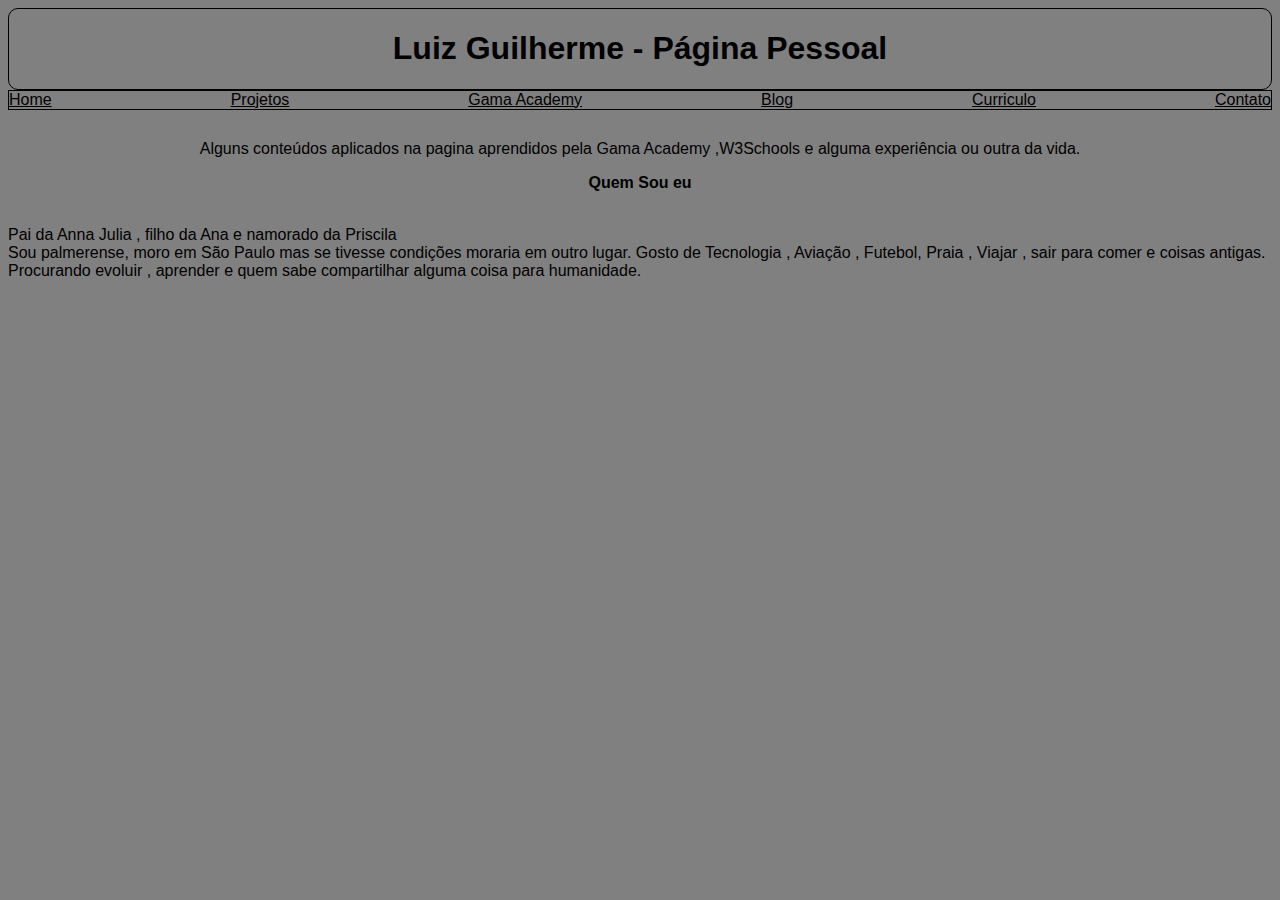
<file: Gama Academy/index.html>
<html>
    <head>
            <title>.:Luiz Guilherme - Pagina Pessoal</title>
            <link rel="stylesheet" href="estilo.css" />

    </head>
    <body>
        
        <div id="cabecalho">
        <h1>
           Luiz Guilherme - Página Pessoal 
        </h1>
        </div>

        <div id="navbar">
        <div> <a href="index.html">Home</a> </div>
        <div> <a href="projetos.html">Projetos</a> </div>
        <div> <a href="gamaAcademy.html">Gama Academy </a> </div>
        <div> <a href="blog.html">Blog</a> </div>
        <div> <a href="curriculo.html">Curriculo</a> </div>
        <div> <a href="contato.html">Contato</a> </div>

        </div>

        <p align="center"> Alguns conteúdos aplicados na pagina aprendidos pela Gama Academy 
            ,W3Schools e alguma experiência ou outra da vida. 
        </p>

        <p align="center" style="font-weight:bold">  Quem Sou eu  </p> <br>
        Pai da Anna Julia , filho da Ana e namorado da Priscila <br>
        Sou palmerense, moro em São Paulo mas se tivesse condições moraria em outro lugar. Gosto de Tecnologia , Aviação , Futebol, Praia , Viajar , sair para comer e coisas antigas. <br>
        Procurando evoluir , aprender e quem sabe compartilhar alguma coisa para humanidade.
        
        
    </body>

</html>
</file>
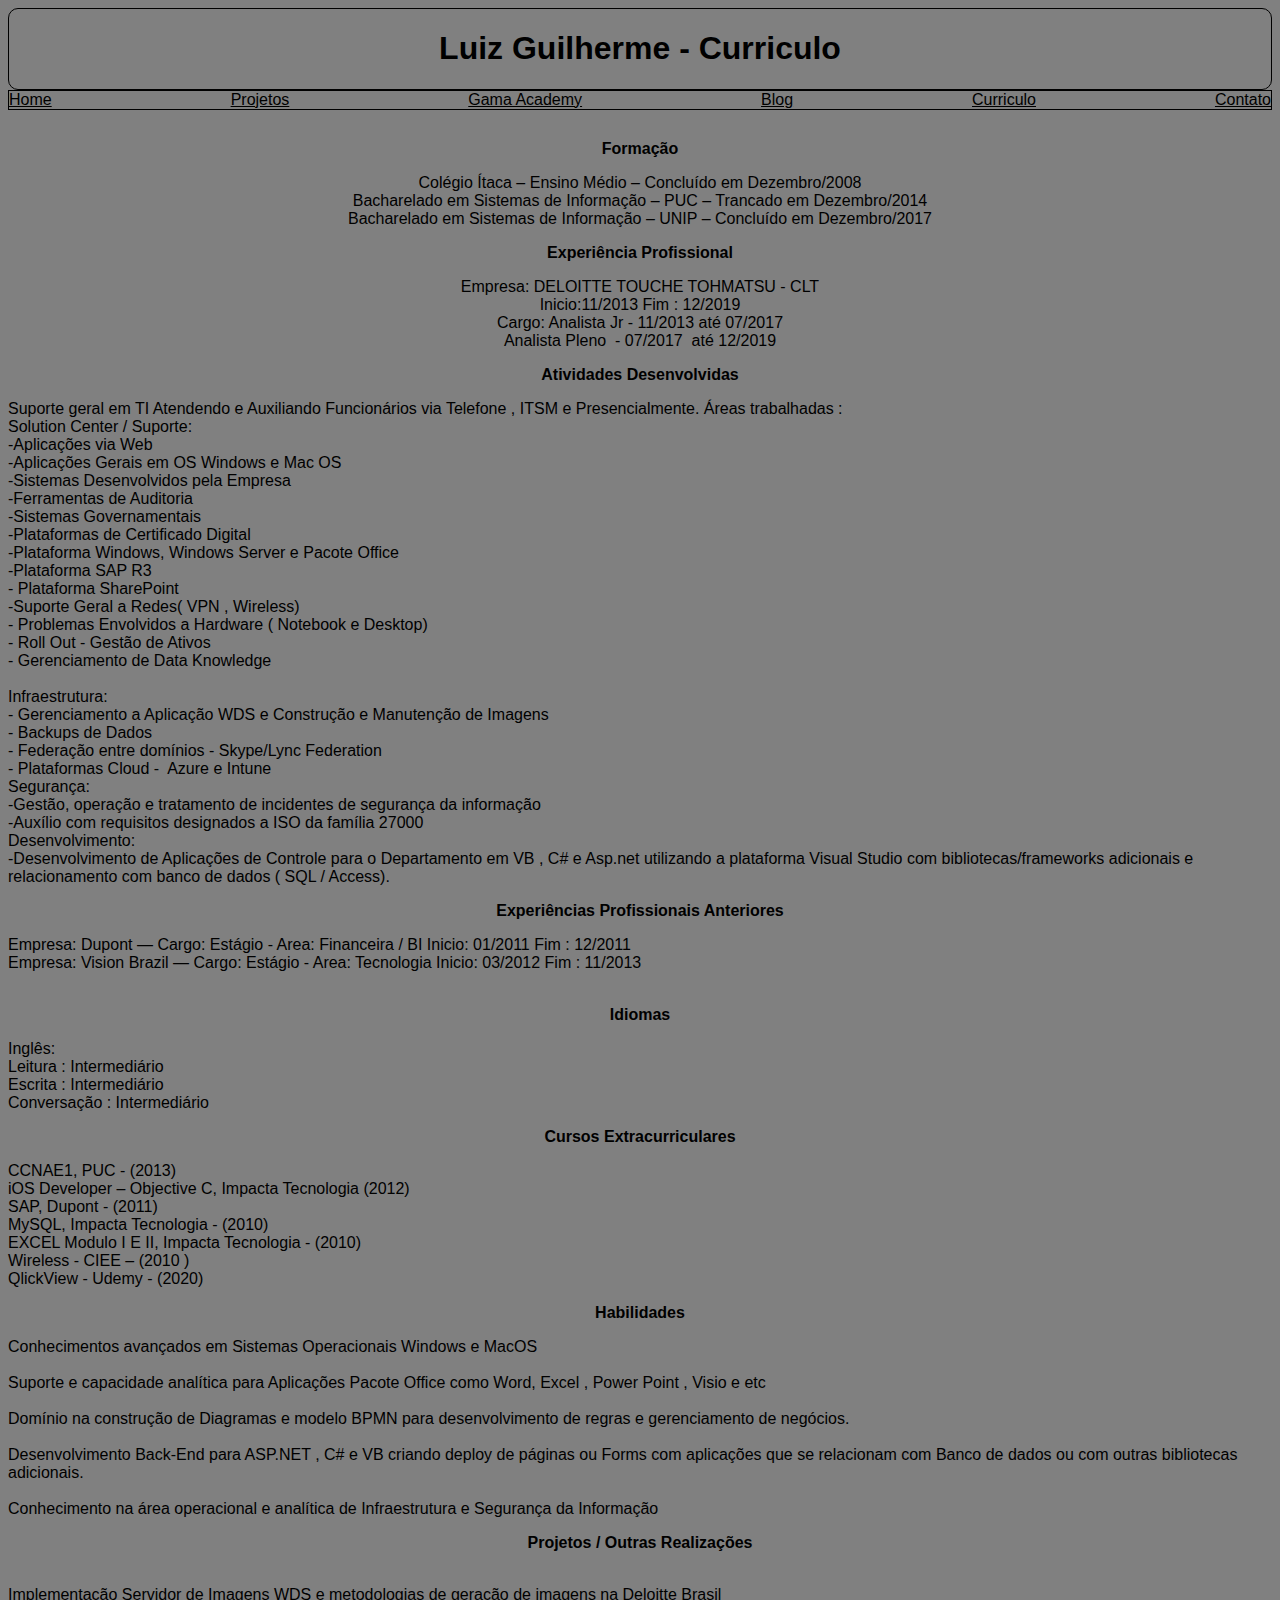
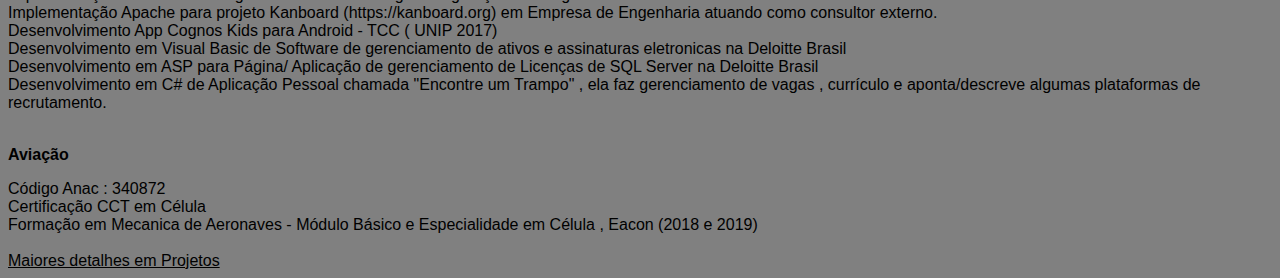
<file: Gama Academy/curriculo.html>
<html>
    <head>
            <title>.:Luiz Guilherme - Curriculo</title>
            <link rel="stylesheet" href="estilo.css" />

    </head>
    <body>
        
        <div id="cabecalho">
        <h1>
           Luiz Guilherme - Curriculo
        </h1>
        </div>

        <div id="navbar">
        <div> <a href="index.html">Home</a> </div>
        <div> <a href="projetos.html">Projetos</a> </div>
        <div> <a href="gamaAcademy.html">Gama Academy </a> </div>
        <div> <a href="blog.html">Blog</a> </div>
        <div> <a href="curriculo.html">Curriculo</a> </div>
        <div> <a href="contato.html">Contato</a> </div>

        </div>

        <div id="curriculo">
        
            <p align="center" style="font-weight:bold"> Formação </p> 

            <p align="center"  > 
            Colégio Ítaca – Ensino Médio – Concluído em Dezembro/2008 <br>
            Bacharelado em Sistemas de Informação – PUC – Trancado em Dezembro/2014 <br>
            Bacharelado em Sistemas de Informação – UNIP – Concluído em Dezembro/2017 <br>
            </p>

                <p align="center" style="font-weight:bold"> Experiência Profissional <br> </p>

                <p align="center">    
                Empresa: DELOITTE TOUCHE TOHMATSU - CLT <br>
                    Inicio:11/2013 Fim : 12/2019<br>
                    Cargo: Analista Jr - 11/2013 até 07/2017 <br>
                    Analista Pleno  - 07/2017  até 12/2019 <br> 
                </p>

                <p align="center" style="font-weight:bold">  Atividades Desenvolvidas <br> </p>

                <div id ="conteudo">

                    Suporte geral em TI Atendendo e Auxiliando Funcionários via Telefone , ITSM e Presencialmente. Áreas trabalhadas :<br>
                    Solution Center / Suporte:<br>
                    -Aplicações via Web<br>
                    -Aplicações Gerais em OS Windows e Mac OS<br>
                    -Sistemas Desenvolvidos pela Empresa<br>
                    -Ferramentas de Auditoria<br>
                    -Sistemas Governamentais<br>
                    -Plataformas de Certificado Digital<br>
                    -Plataforma Windows, Windows Server e Pacote Office<br>
                    -Plataforma SAP R3<br>
                    - Plataforma SharePoint<br>
                    -Suporte Geral a Redes( VPN , Wireless)<br>
                    - Problemas Envolvidos a Hardware ( Notebook e Desktop)<br>
                    - Roll Out - Gestão de Ativos<br>
                    - Gerenciamento de Data Knowledge<br>
                    <br>
    Infraestrutura:<br>
  - Gerenciamento a Aplicação WDS e Construção e Manutenção de Imagens<br>
  - Backups de Dados<br>
  - Federação entre domínios - Skype/Lync Federation<br>
  - Plataformas Cloud -  Azure e Intune 
  <br>
  Segurança:<br>
  -Gestão, operação e tratamento de incidentes de segurança da informação<br>
  -Auxílio com requisitos designados a ISO da família 27000<br>
  Desenvolvimento:<br>
  -Desenvolvimento de Aplicações de Controle para o Departamento em VB , C# e Asp.net utilizando a plataforma Visual Studio com bibliotecas/frameworks adicionais e relacionamento com banco de dados ( SQL / Access).
<br>
<p align="center" style="font-weight:bold">  Experiências Profissionais Anteriores <br> </p>
Empresa: Dupont — Cargo: Estágio - Area: Financeira / BI Inicio: 01/2011  Fim : 12/2011 <br>
Empresa: Vision Brazil — Cargo: Estágio - Area: Tecnologia Inicio: 03/2012  Fim : 11/2013 <br>
<br>
<p align="center" style="font-weight:bold">  Idiomas <br> </p>
Inglês: <br> 
Leitura : Intermediário <br> 
Escrita : Intermediário  <br>
Conversação : Intermediário  <br>
<p align="center" style="font-weight:bold"> Cursos Extracurriculares<br> </p>
CCNAE1, PUC - (2013) <br> 
iOS Developer – Objective C, Impacta Tecnologia (2012) <br> 
SAP, Dupont - (2011)  <br>
MySQL, Impacta Tecnologia - (2010) <br> 
EXCEL Modulo I E II, Impacta Tecnologia - (2010) <br> 
Wireless - CIEE – (2010 ) <br> 
QlickView - Udemy - (2020) <br>
<p align="center" style="font-weight:bold"> Habilidades<br> </p>
Conhecimentos avançados em Sistemas Operacionais Windows e MacOS   <br>
<br>
Suporte e capacidade analítica para Aplicações Pacote Office como Word, Excel , Power Point , Visio  e etc <br>
<br>
Domínio na construção de Diagramas e modelo BPMN para desenvolvimento de regras e gerenciamento de negócios. <br>
<br>
Desenvolvimento Back-End para ASP.NET , C# e VB criando deploy de páginas ou Forms com aplicações que se relacionam com Banco de dados ou com outras bibliotecas adicionais. <br>
<br>
Conhecimento na área operacional e analítica de Infraestrutura e Segurança da Informação<br>

<p align="center" style="font-weight:bold"> Projetos / Outras Realizações <br> </p>
<br>
Implementação Servidor de Imagens WDS e metodologias de geração de imagens na Deloitte Brasil <br>
Implementação Apache para projeto Kanboard (https://kanboard.org) em Empresa de Engenharia atuando como consultor externo. <br>
Desenvolvimento App Cognos Kids para Android - TCC ( UNIP 2017) <br>
Desenvolvimento em Visual Basic de Software de gerenciamento de ativos e assinaturas eletronicas na Deloitte Brasil <br>
Desenvolvimento em ASP para Página/ Aplicação de gerenciamento de Licenças de SQL Server na Deloitte Brasil <br>
Desenvolvimento em C# de Aplicação Pessoal chamada "Encontre um Trampo" , ela faz gerenciamento de vagas , currículo e aponta/descreve algumas plataformas de recrutamento. <br>
<br>
<p style="font-weight:bold"> Aviação <br> </p>
Código Anac : 340872 <br>
Certificação CCT em Célula <br>
Formação em Mecanica de Aeronaves - Módulo Básico e Especialidade em Célula , Eacon (2018 e 2019) <br> 
<br>
<a href="projetos.html">Maiores detalhes em Projetos</a>
                </div>

                


        </div>



    </body>

    </html>
</file>
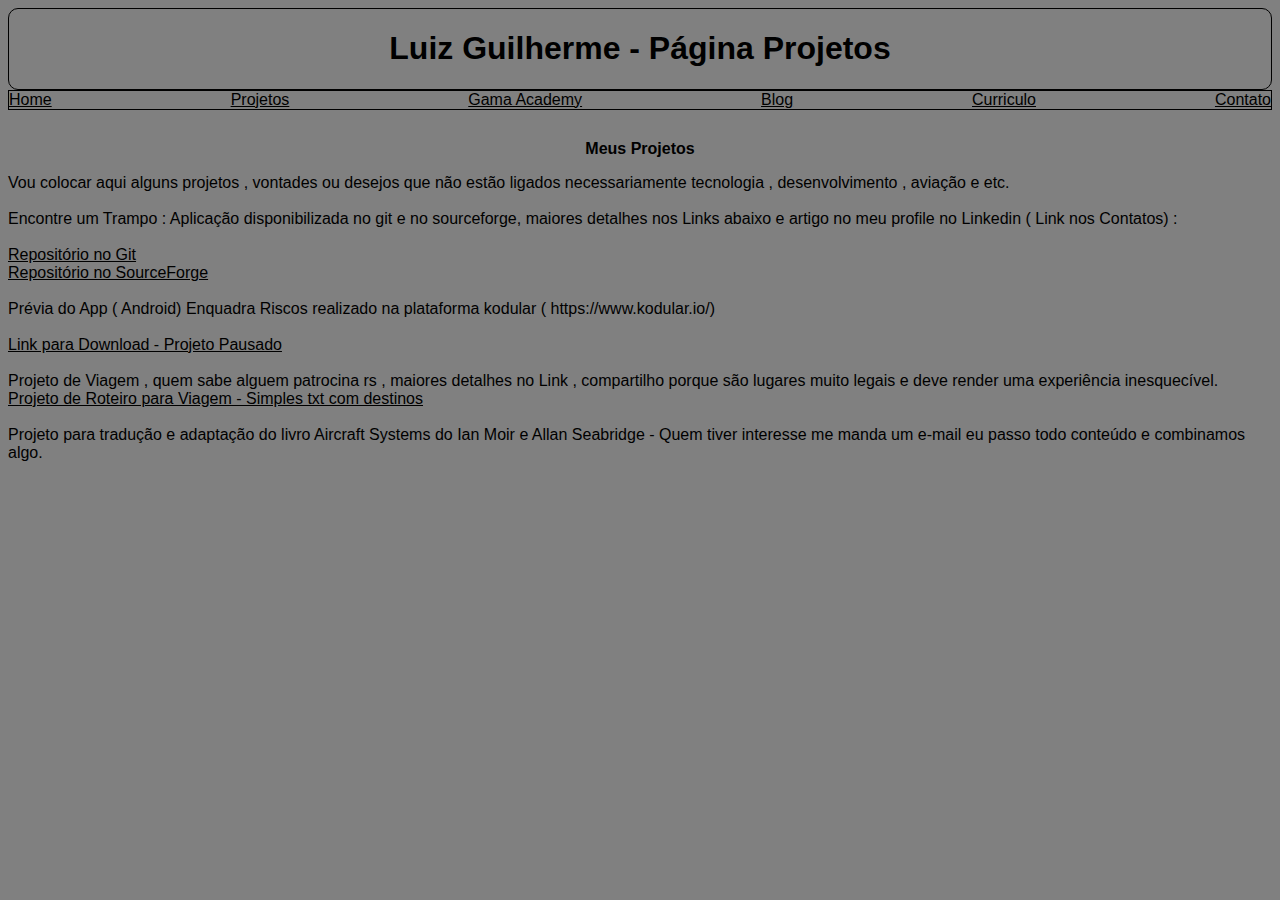
<file: Gama Academy/projetos.html>
<html>
    <head>
            <title>.:Luiz Guilherme - Projetos</title>
            <link rel="stylesheet" href="estilo.css" />

    </head>
    <body>
        
        <div id="cabecalho">
        <h1>
           Luiz Guilherme - Página Projetos
        </h1>
        </div>
    </div>

    <div id="navbar">
    <div> <a href="index.html">Home</a> </div>
    <div> <a href="projetos.html">Projetos</a> </div>
    <div> <a href="gamaAcademy.html">Gama Academy </a> </div>
    <div> <a href="blog.html">Blog</a> </div>
    <div> <a href="curriculo.html">Curriculo</a> </div>
    <div> <a href="contato.html">Contato</a> </div>

    </div>

        <div id="conteudo">
            <p align="center" style="font-weight:bold"> Meus Projetos </p> 
            Vou colocar aqui alguns projetos , vontades ou desejos que não estão ligados necessariamente tecnologia , desenvolvimento , aviação e etc.<br>
            <br>
            Encontre um Trampo : Aplicação disponibilizada no git e no sourceforge, maiores detalhes nos Links abaixo e artigo no meu profile no Linkedin ( Link nos Contatos) : <br>
            <br>
            <a href= "https://github.com/Luchegarcia/EncontreUmTrampo">Repositório no Git</a> <br>
            <a href= "https://sourceforge.net/projects/encontre-um-trampo">Repositório no SourceForge</a> <br>
           <br>
            Prévia do App ( Android)  Enquadra Riscos realizado na plataforma kodular ( https://www.kodular.io/)<br>
            <br>
            <a href= "https://drive.google.com/open?id=19HWs3jbvZl1rgqB12M-iEIADiviDbT-t">Link para Download - Projeto Pausado</a> <br>
            <br>
            Projeto de Viagem , quem sabe alguem patrocina rs , maiores detalhes no Link , compartilho porque são lugares muito legais e deve render uma experiência inesquecível. <br>
            <a href=https://drive.google.com/file/d/12vvOcfFWxMYVpIZkJXgmrkIpzxlz8NKq/view?usp=sharing>Projeto de Roteiro para Viagem - Simples txt com destinos</a> <br>

            <br>
            Projeto para tradução e adaptação do livro Aircraft Systems do Ian Moir e Allan Seabridge - Quem tiver interesse me manda um e-mail eu passo todo conteúdo e combinamos algo.
        </div>
        


    </body>

    </html>
</file>
<file: Gama Academy/estilo.css>
body{
    background-color:gray;
    font-family: Verdana, Geneva, Tahoma, sans-serif;
}
#cabecalho{
    border: black 1px   solid;
    border-radius: 10px;
    text-align: center;
    margin-top: 20 px;
    margin-bottom: 20 px;
}
a{
    color: black;
    font-family: Verdana, Geneva, Tahoma, sans-serif;
    text-decoration: underline;
    margin-top: 60 px;
    margin-bottom: 60 px;
}

#navbar{
    border: black 1px   solid;
    display: flex;
    justify-content: space-between;
    margin-bottom: 30px;
}

p{
    color: black;
    font-family: Verdana, Geneva, Tahoma, sans-serif;
    font-size: 16 px;
}

#conteudo{
    text-align: left;
    margin-left: 10 px;
    margin-top: 20 px;
    margin-bottom: 20 px;
}

.conteudoBlog{
    background-color: white;
    text-align: justify;
    font-size: 14px;
   margin: 30px;
   border: 1px solid black;
}

#covid{
    text-align: center;
    display: flex;
    justify-content: center;
    margin: 30px;
    background-color: darkgreen;
    align-items: stretch;
}

#covid2{
    text-align: center;
    display: flex;
    justify-content: center;
    margin: 30px;
    background-color: darkgreen;
    align-items: stretch;
}
</file>
